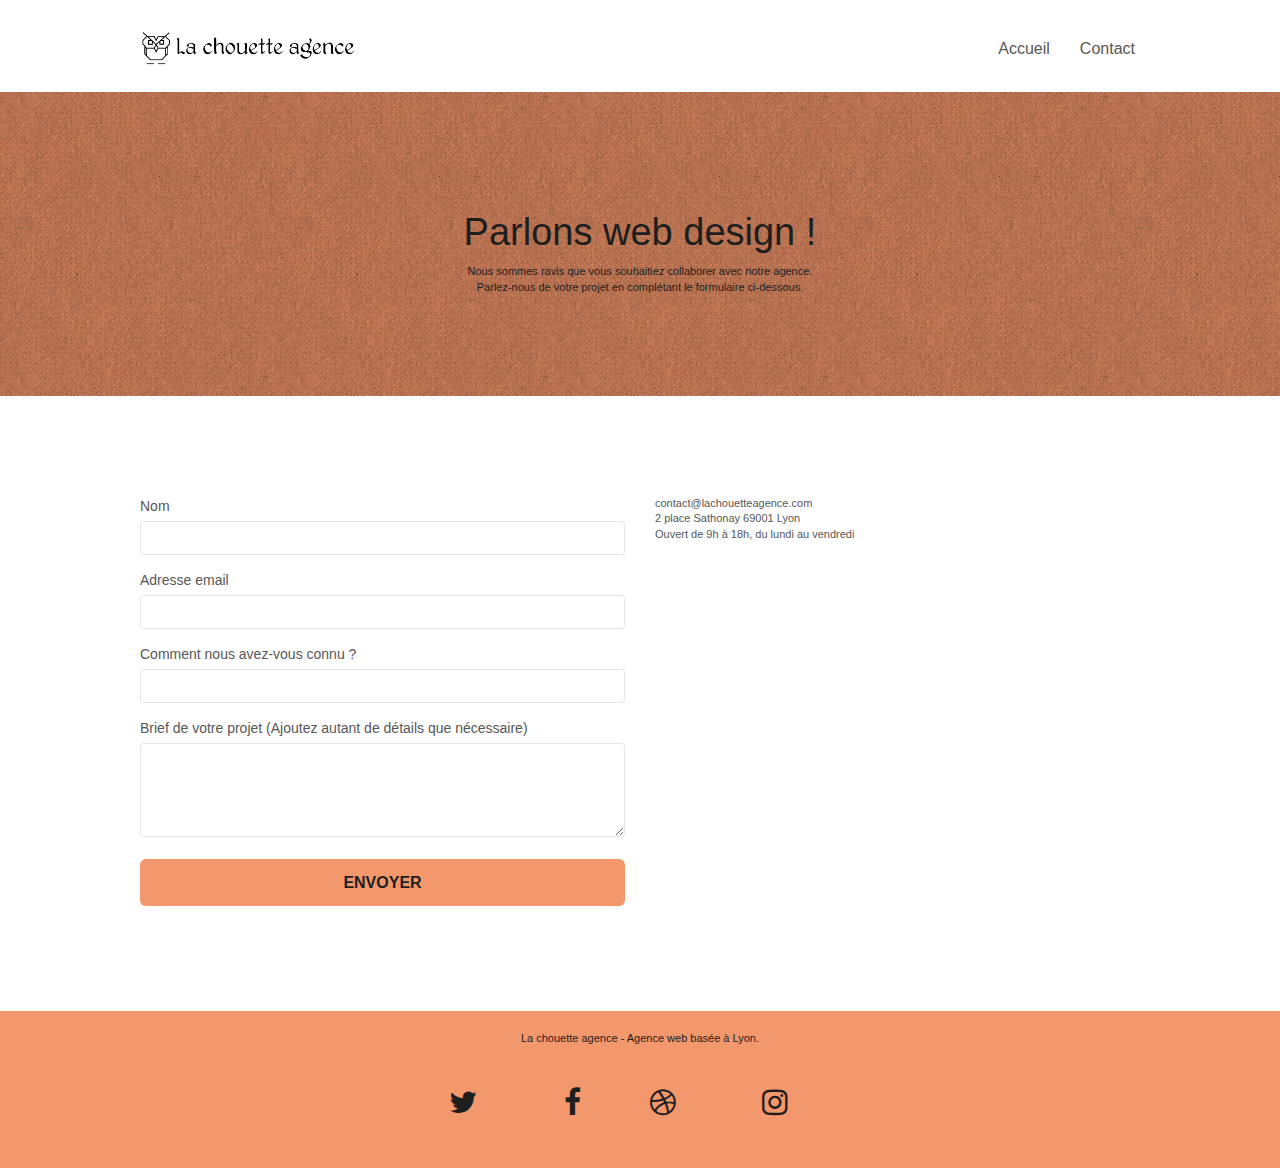
<file: contact.html>
<!DOCTYPE html>
<html lang="fr-FR">
<head>
    <meta charset="utf-8">
    <meta name="description" content="">
    <meta name="viewport" content="width=device-width, initial-scale=1.0, viewport-fit=cover">
    <link rel="shortcut icon" type="image/png" href="favicon.jpg">
    
	<link rel="stylesheet" type="text/css" href="./css/bootstrap.css">
	<link rel="stylesheet" type="text/css" href="./style.css">
	<link rel="stylesheet" type="text/css" href="./css/font-awesome.css">
	<link rel="stylesheet" type="text/css" href="./css/et-line.css">
	
    
	<script src="./js/jquery-2.1.0.js" defer></script>
	<script src="./js/bootstrap.js" defer></script>
	<script src="./js/blocs.js" defer></script>
	<script src="./js/jqBootstrapValidation.js" defer></script>
	<script src="./js/formHandler.js" defer></script>
	
    <title>Contact-La Chouette Agence</title>

    
<!-- Analytics -->
 
<!-- Analytics END -->
    
</head>
<body>
<!-- Principal conteneur -->
<div class="page-container">
    
<!-- bloc-0 -->
<header>
	<div class="bloc bgc-white l-bloc " id="bloc-0">
		<div class="container bloc-sm">

			<nav class="navbar row">
				<div class="navbar-header">
					<a class="navbar-brand" href="index.html"><img src="img/la-chouette-agence.png" alt="logo représentant une chouette de l'agence de web design à lyon : la chouette agence" height="40" /></a>
					<button id="nav-toggle" type="button" class="ui-navbar-toggle navbar-toggle" data-toggle="collapse" data-target=".navbar-1">
						<span class="sr-only">Toggle navigation</span><span class="icon-bar"></span><span class="icon-bar"></span><span class="icon-bar"></span>
					</button>
				</div>
				<div class="collapse navbar-collapse navbar-1 special-dropdown-nav">
					<ul class="site-navigation nav navbar-nav">
						<li>
							<a href="index.html">Accueil</a>
						</li>
						<li>
							<a href="contact.html">Contact</a>
						</li>
					</ul>
				</div>
			</nav>
		</div>
	</div>
</header>
<!-- bloc-0 END -->
<!-- Main -->
<main>
	<!-- bloc-6 -->
	<div class="bloc bg-dots-bg bg-repeat bgc-atomic-tangerine d-bloc bloc-bg-texture texture-paper" id="bloc-6">
		<div class="container bloc-lg">
			<div class="row">
				<div class="col-sm-12">
					<h1 class="text-center hero-bloc-text tc-black">
						Parlons web design !
					</h1>
					<p class="text-center mg-lg tc-black tight-width-whitespace">
						Nous sommes ravis que vous souhaitiez collaborer avec notre agence.<br>
						Parlez-nous de votre projet en complétant le formulaire ci-dessous.
					</p>
				</div>
			</div>
		</div>
	</div>
	<!-- bloc-6 END -->

	<!-- bloc-7 -->
	<div class="bloc bgc-white l-bloc" id="bloc-7">
		<div class="container bloc-lg">
			<div class="row">
				<div class="col-sm-6">
					<form id="form_1" novalidate>
						<div class="form-group">
							<label>
								Nom
							</label>
							<input id="name" class="form-control" required />
						</div>
						<div class="form-group">
							<label>
								Adresse email
							</label>
							<input id="email" class="form-control" type="email" required />
						</div>
						<div class="form-group">
							<label>
								Comment nous avez-vous connu ?
							</label>
							<input class="form-control" type="email" required id="input_504" />
						</div>
						<div class="form-group">
							<label>
								Brief de votre projet (Ajoutez autant de détails que nécessaire)<br>
							</label><textarea id="message" class="form-control" rows="4" cols="50" required></textarea>
						</div> 
						<button class="bloc-button btn btn-lg btn-block cta-hero btn-atomic-tangerine" type="submit">
							Envoyer
						</button>
					</form>
				</div>
				<div class="col-sm-6">
					<p>
						contact@lachouetteagence.com<br>2 place Sathonay 69001 Lyon<br>Ouvert de 9h à 18h, du lundi au vendredi<br>
					</p>
				</div>
			</div>
		</div>
	</div>
	<!-- bloc-7 END -->
</main>
<!-- Main END -->

<!-- Footer - bloc-8 -->
<footer>
	<!-- ScrollToTop Button -->
	<a class="bloc-button btn btn-d scrollToTop" onclick="scrollToTarget('1')"><span class="fa fa-chevron-up"></span></a>
	<!-- ScrollToTop Button END-->
	<div class="bloc bgc-atomic-tangerine d-bloc" id="bloc-8">
		<div class="container bloc-sm">
			<div class="row">
				<div class="col-sm-12">
					<p class="text-center white">
						La chouette agence - Agence web basée à Lyon.<br>
					</p>
					<div class="row row-no-gutters social">
						<div class="col-sm-3">
							<div class="text-center">
								<a class="social" href="index.html"><span class="fa fa-twitter icon-md"><i style='visibility: hidden'>Icon Twitter</i></span></a>
							</div>
						</div>
						<div class="col-sm-3">
							<div class="text-center">
								<a class="social" href="index.html"><span class="fa fa-facebook icon-md"><i style='visibility: hidden'>Icon Facebook</i></span></a>
							</div>
						</div>
						<div class="col-sm-3">
							<div class="text-center">
								<a class="social" href="index.html"><span class="fa fa-dribbble icon-md"><i style='visibility: hidden'>Icon Dribble</i></span></a>
							</div>
						</div>
						<div class="col-sm-3">
							<div class="text-center">
								<a class="social" href="index.html"><span class="fa fa-instagram icon-md"><i style='visibility: hidden'>Icon Instagram</i></span></a>
							</div>
						</div>
					</div>
				</div>
			</div>
		</div>
	</div>
</footer>
<!-- Footer - bloc-8 END -->

</div>
<!-- Principal conteneur END -->
    

</body>
</html>
</file>
<file: style.css>
body {
    margin: 0;
    padding: 0;
    background: #FFF;
    overflow-x: hidden;
    -webkit-font-smoothing: antialiased;
    -moz-osx-font-smoothing: grayscale;
}

a,
button {
    transition: all .3s ease-in-out;
    outline: none!important;
}

a:hover {
    text-decoration: none;
    cursor: pointer;
}

#page-loading-blocs-notifaction {
    position: fixed;
    top: 0;
    bottom: 0;
    width: 100%;
    z-index: 100000;
    background: #FFFFFF url("img/pageload-spinner.gif") no-repeat center center;
}

.bloc {
    width: 100%;
    clear: both;
    background: 50% 50% no-repeat;
    padding: 0 50px;
    -webkit-background-size: cover;
    -moz-background-size: cover;
    -o-background-size: cover;
    background-size: cover;
    position: relative;
}

.bloc .container {
    padding-left: 0;
    padding-right: 0;
}

.bloc-lg {
    padding: 100px 50px;
}

.bloc-md {
    padding: 50px;
}

.bloc-sm {
    padding: 20px 50px;
}

.bg-center,
.bg-l-edge,
.bg-r-edge,
.bg-t-edge,
.bg-b-edge,
.bg-tl-edge,
.bg-bl-edge,
.bg-tr-edge,
.bg-br-edge,
.bg-repeat {
    -webkit-background-size: auto!important;
    -moz-background-size: auto!important;
    -o-background-size: auto!important;
    background-size: auto!important;
}

.bg-repeat {
    background: repeat;
}

.bg-t-edge {
    background: top no-repeat;
}

.bloc-bg-texture::before {
    content: "";
    background-size: 2px 2px;
    position: absolute;
    top: 0;
    bottom: 0;
    left: 0;
    right: 0;
}

.texture-paper::before {
    background: url("img/texture-paper.png");
    background-size: 280px 280px;
}

.b-parallax {
    background-attachment: fixed;
}

.d-bloc {
    color: rgba(255, 255, 255, .7);
}

.d-bloc button:hover {
    color: rgba(255, 255, 255, .9);
}

.d-bloc .icon-round,
.d-bloc .icon-square,
.d-bloc .icon-rounded,
.d-bloc .icon-semi-rounded-a,
.d-bloc .icon-semi-rounded-b {
    border-color: rgba(255, 255, 255, .9);
}

.d-bloc .divider-h span {
    border-color: rgba(255, 255, 255, .2);
}

.d-bloc .a-btn,
.d-bloc .navbar a,
.d-bloc .navbar-brand,
.d-bloc a .icon-sm,
.d-bloc a .icon-md,
.d-bloc a .icon-lg,
.d-bloc a .icon-xl,
.d-bloc h1 a,
.d-bloc h2 a,
.d-bloc h3 a,
.d-bloc h4 a,
.d-bloc h5 a,
.d-bloc h6 a,
.d-bloc p a {
    color: #1E1E1E;
}

.d-bloc .a-btn:hover,
.d-bloc .navbar a:hover,
.d-bloc .navbar-brand:hover,
.d-bloc a:hover .icon-sm,
.d-bloc a:hover .icon-md,
.d-bloc a:hover .icon-lg,
.d-bloc a:hover .icon-xl,
.d-bloc h1 a:hover,
.d-bloc h2 a:hover,
.d-bloc h3 a:hover,
.d-bloc h4 a:hover,
.d-bloc h5 a:hover,
.d-bloc h6 a:hover,
.d-bloc p a:hover {
    color: rgba(255, 255, 255, 1);
}

.d-bloc .navbar-toggle .icon-bar {
    background: rgba(255, 255, 255, 1);
}

.d-bloc .btn-wire,
.d-bloc .btn-wire:hover {
    color: rgba(255, 255, 255, 1);
    border-color: rgba(255, 255, 255, 1);
}

.d-bloc .panel {
    color: rgba(0, 0, 0, .5);
}

.d-bloc .panel button:hover {
    color: rgba(0, 0, 0, .7);
}

.d-bloc .panel icon {
    border-color: rgba(0, 0, 0, .7);
}

.d-bloc .panel .divider-h span {
    border-color: rgba(0, 0, 0, .1);
}

.d-bloc .panel .a-btn {
    color: rgba(0, 0, 0, .6);
}

.d-bloc .panel .a-btn:hover {
    color: rgba(0, 0, 0, 1);
}

.d-bloc .panel .btn-wire,
.d-bloc .panel .btn-wire:hover {
    color: rgba(0, 0, 0, .7);
    border-color: rgba(0, 0, 0, .3);
}

.d-bloc .panel,
.l-bloc {
    color: rgba(0, 0, 0, .5);
}

.d-bloc .panel button:hover,
.l-bloc button:hover {
    color: rgba(0, 0, 0, .7);
}

.l-bloc .icon-round,
.l-bloc .icon-square,
.l-bloc .icon-rounded,
.l-bloc .icon-semi-rounded-a,
.l-bloc .icon-semi-rounded-b {
    border-color: rgba(0, 0, 0, .7);
}

.d-bloc .panel .divider-h span,
.l-bloc .divider-h span {
    border-color: rgba(0, 0, 0, .1);
}

.d-bloc .panel .a-btn,
.l-bloc .a-btn,
.l-bloc .navbar a,
.l-bloc .navbar-brand,
.l-bloc a .icon-sm,
.l-bloc a .icon-md,
.l-bloc a .icon-lg,
.l-bloc a .icon-xl,
.l-bloc h1 a,
.l-bloc h2 a,
.l-bloc h3 a,
.l-bloc h4 a,
.l-bloc h5 a,
.l-bloc h6 a,
.l-bloc p a {
    color: rgba(0, 0, 0, .6);
}

.d-bloc .panel .a-btn:hover,
.l-bloc .a-btn:hover,
.l-bloc .navbar a:hover,
.l-bloc .navbar-brand:hover,
.l-bloc a:hover .icon-sm,
.l-bloc a:hover .icon-md,
.l-bloc a:hover .icon-lg,
.l-bloc a:hover .icon-xl,
.l-bloc h1 a:hover,
.l-bloc h2 a:hover,
.l-bloc h3 a:hover,
.l-bloc h4 a:hover,
.l-bloc h5 a:hover,
.l-bloc h6 a:hover,
.l-bloc p a:hover {
    color: rgba(0, 0, 0, 1);
}

.l-bloc .navbar-toggle .icon-bar {
    color: rgba(0, 0, 0, .6);
}

.d-bloc .panel .btn-wire,
.d-bloc .panel .btn-wire:hover,
.l-bloc .btn-wire,
.l-bloc .btn-wire:hover {
    color: rgba(0, 0, 0, .7);
    border-color: rgba(0, 0, 0, .3);
}

.voffset {
    margin-top: 30px;
}

.voffset-lg {
    margin-top: 80px;
}

.row-no-gutters {
    margin-right: 0;
    margin-left: 0;
}

.row.row-no-gutters > [class^="col-"],
.row.row-no-gutters > [class*=" col-"] {
    padding-right: 0;
    padding-left: 0;
}

#bloc-1-hero h1 {
    font-size: 32px;
}

.navbar {
    margin-bottom: 0;
    z-index: 1;
}

.navbar-brand {
    height: auto;
    padding: 3px 15px;
    font-size: 25px;
    font-weight: normal;
    font-weight: 600;
    line-height: 44px;
}

.navbar-brand img {
    max-height: 200px;
    margin: 0 5px 0 0;
    display: inline;
}

.navbar-brand img[src$=svg] {
    min-width: 100px;
}

.nav-center .navbar-brand img {
    margin: 0;
}

.navbar .nav {
    padding-top: 2px;
    margin-right: -16px;
    float: right;
    z-index: 1;
}

.nav > li {
    float: left;
    margin-top: 4px;
    font-size: 16px;
}

.navbar-nav .open .dropdown-menu > li > a {
    text-align: inherit;
}

.nav > li a:hover,
.nav > li a:focus {
    background: transparent;
}

.navbar-toggle {
    margin: 10px 10px 0 0;
    border: 0px;
}

.navbar-toggle:hover {
    background: transparent!important;
}

.navbar-toggle .icon-bar {
    background-color: rgba(0, 0, 0, .5);
    width: 26px;
}

.nav-invert .navbar .nav {
    float: left;
}

.nav-invert .navbar-header,
.nav-invert .navbar-brand {
    float: right;
    position: relative;
    z-index: 2;
}

@media (min-width: 768px) {
    .site-navigation {
        position: absolute;
        top: 50%;
        right: 20px;
        transform: translate(0, -50%);
        -webkit-transform: translateY(-50%);
    }
    .nav > li .dropdown-menu a,
    .nav > li .dropdown-menu a:hover {
        color: #484848;
    }
    .nav-invert .site-navigation {
        left: 0;
        right: 0;
    }
    .nav-center {
        text-align: center;
    }
    .nav-center .navbar-header {
        width: 100%;
    }
    .nav-center .navbar-header,
    .nav-center .navbar-brand,
    .nav-center .nav > li {
        float: none;
        display: inline-block;
    }
    .nav-center .site-navigation {
        position: relative;
        width: 100%;
        right: 0;
        margin-right: 0px;
        margin-top: 20px;
    }
    .nav-center.mini-nav .navbar-toggle {
        float: none;
        margin: 10px auto 0;
    }
}

.nav > li > .dropdown a {
    background: none!important;
    display: block;
    padding: 14px 15px;
}

nav .caret {
    margin: 0 5px;
}

.dropdown-menu .dropdown-menu {
    top: -8px;
    left: 100%;
}

.dropdown-menu .dropmenu-flow-right {
    top: 100%;
    left: 0;
    margin-left: -1px;
    border-top-left-radius: 0;
    border-top-right-radius: 0;
}

.dropdown-menu .dropdown span {
    border: 4px solid black;
    border-top-color: transparent;
    border-right-color: transparent;
    border-bottom-color: transparent;
    margin: 6px -5px 0 0!important;
    float: right;
}

.mg-md {
    margin-top: 10px;
    margin-bottom: 20px;
}

.mg-lg {
    margin-top: 10px;
    margin-bottom: 40px;
}

.btn {
    margin: 0 5px 5px 0;
}

.btn.pull-right {
    margin: 0 0 5px 5px;
}

.btn-d,
.btn-d:hover,
.btn-d:focus {
    color: #FFF;
    background: rgba(0, 0, 0, .3);
}

button {
    outline: none!important;
}

.btn-rd {
    border-radius: 40px;
}

.btn-clean {
    border: 1px solid rgba(0, 0, 0, .08);
    border-bottom-color: rgba(0, 0, 0, .1);
    text-shadow: 0 1px 0 rgba(0, 0, 1, .1);
    box-shadow: 0 1px 3px rgba(0, 0, 1, .25), inset 0 1px 0 0 rgba(255, 255, 255, .15);
}

.icon-md {
    font-size: 30px!important;
}

.icon-lg {
    font-size: 60px!important;
}

.sm-shadow {
    text-shadow: 0 1px 2px rgba(0, 0, 0, .3);
}

.panel-sq,
.panel-sq .panel-heading,
.panel-sq .panel-footer {
    border-radius: 0;
}

.panel-rd {
    border-radius: 30px;
}

.panel-rd .panel-heading {
    border-radius: 29px 29px 0 0;
}

.panel-rd .panel-footer {
    border-radius: 0 0 29px 29px;
}

.form-control {
    border-color: rgba(0, 0, 0, .1);
    box-shadow: none;
}

.scrollToTop {
    width: 40px;
    height: 40px;
    position: fixed;
    bottom: 20px;
    right: 20px;
    opacity: 0;
    z-index: 500;
    transition: all .3s ease-in-out;
}

.scrollToTop span {
    margin-top: 6px;
}

.showScrollTop {
    font-size: 14px;
    opacity: 1;
}

a[data-lightbox] {
    position: relative;
    display: block;
    text-align: center;
}

a[data-lightbox]:hover::before {
    content: "+";
    font-family: "HelveticaNeue-Light", "Helvetica Neue Light", "Helvetica Neue", Helvetica, Arial;
    font-size: 32px;
    width: 50px;
    height: 50px;
    margin-left: -25px;
    border-radius: 50%;
    background: rgba(0, 0, 0, .6);
    color: #FFF;
    font-weight: 100;
    z-index: 1;
    position: absolute;
    top: 50%;
    transform: translateY(-50%);
    -webkit-transform: translateY(-50%);
}

a[data-lightbox]:hover img {
    opacity: 0.6;
    -webkit-animation-fill-mode: none;
    animation-fill-mode: none;
}

#lightbox-modal {
    display: flex;
    align-items: center;
}

#lightbox-modal .modal-dialog {
    width: 90%;
    max-width: 900px;
    margin: 0 auto 0;
}

#lightbox-modal .modal-dialog img {
    max-height: 90vh;
    margin: 0 auto;
}

.lightbox-caption {
    padding: 20px;
    color: #FFF;
    background: rgba(0, 0, 0, .5);
    position: absolute;
    left: 15px;
    right: 15px;
    bottom: 5px;
}

.close-lightbox {
    color: #FFF;
    font-size: 30px;
    position: absolute;
    top: 20px;
    right: 20px;
    z-index: 20;
    background: rgba(0, 0, 0, .5);
    border: none;
    line-height: 30px;
    padding: 0 9px 5px;
    opacity: 0.3;
}

.close-lightbox:hover,
.next-lightbox:hover,
.prev-lightbox:hover {
    opacity: 1.0;
    color: #FFF;
}

.next-lightbox,
.prev-lightbox {
    font-size: 20px;
    color: rgba(255, 255, 255, .9);
    background: rgba(0, 0, 0, .5);
    transition: all .2s ease-in-out;
    position: absolute;
    top: 45%;
    z-index: 1;
    opacity: 0.4;
}

.next-lightbox {
    padding: 6px 8px 1px 13px;
    right: 25px;
}

.prev-lightbox {
    padding: 6px 13px 1px 10px;
    left: 25px;
}

.snapshot-lb .modal-body {
    padding-bottom: 45px;
}

.snapshot-lb .lightbox-caption {
    padding: 0;
    color: rgba(0, 0, 0, .5);
    background: none;
}

h1,
h2,
h3,
h4,
h5,
h6,
p,
label,
.btn,
a {
    font-family: "helvetica";
    font-weight: 400;
    color: #575757!important;
}

.container {
    max-width: 1000px;
}

.hero-bloc-text {
    font-size: 38px;
}

.hero-bloc-text-sub {
    font-size: 36px;
}

.statement-bloc-text {
    line-height: 26px;
    font-style: italic;
    font-size: 20px;
    text-align: center;
    font-weight: lighter;
    max-width: 520px;
    margin: auto auto auto auto;
}

p {
    font-size: 11px;
}

.tight-width-whitespace {
    max-width: 600px;
    margin: auto auto auto auto;
}

.h1 {
    font-size: 20px;
    font-family: "Open Sans";
}
.citation {
    font-size: 20px;
    font-style: italic;
    font-weight: 500;
}
.signature {
    font-size: 15px;
}


.cta-hero {
    margin-top: 22px;
    color: #FFFFFF!important;
    text-transform: uppercase;
    padding: 12px 28px 12px 28px;
    font-size: 16px;
    font-weight: 700;
}

.social {
    max-width: 400px;
    margin: 40px auto auto auto;
}

h2 {
    font-size: 22px;
    line-height: 1.4em;
}

h3 {
    font-size: 15px;
    text-transform: uppercase;
    font-weight: 700;
    color: #333333!important;
}

.med-width-whitespace {
    max-width: 800px;
    margin: auto auto auto auto;
    box-shadow: 0px 0px 0px #000000;
}

h1 {
    color: #333333!important;
}

h4 {
    color: #333333!important;
}

.icons {
    margin-bottom: 14px;
    margin-top: 24px;
}

.white {
    color: #1E1E1E!important;
}

.portfolio-thumb {
    margin-bottom: 24px;
}

.portfolio-row {
    margin-bottom: 44px;
    margin-top: 50px;
}

.avatar {
    box-shadow: 0px 4px 9px rgba(0, 0, 0, 0.3);
}

.black-background {
    background-color: rgba(165, 147, 99, 0.7);
    padding: 40px 40px 40px 40px;
}

.bold-link {
    font-weight: 900;
    text-decoration: underline!important;
}

.bgc-white {
    background-color: #FFFFFF;
}

.bgc-dark-slate-blue {
    background-color: #364577;
}

.bgc-atomic-tangerine {
    background-color: #F3976C;
}

.tc-white {
    color: #FFFFFF!important;
}
.tc-black {
    color: #1E1E1E!important;
}

.btn-atomic-tangerine {
    background: #F3976C;
    color: #1E1E1E!important;
}

.btn-atomic-tangerine:hover {
    background: #c27956!important;
    color: #1E1E1E!important;
}

.ltc-white {
    color: #1E1E1E!important;
}

.ltc-white:hover {
    color: #cccccc!important;
}

.ltc-atomic-tangerine {
    color: #F3976C!important;
}

.ltc-atomic-tangerine:hover {
    color: #c27956!important;
}

.icon-dark-slate-blue {
    color: #364577!important;
    border-color: #364577!important;
}

.bg-dots-bg {
    background-image: url("img/dots-bg.png");
}

.bg-lines-h2-bg {
    background-image: url("img/lines-h2-bg.png");
}

.bg-banniere {
    background-image: url("img/la-chouette-agence-banniere.jpg");
}

.bg-presentation {
    background-image: url("img/image-de-presentation.bmp");
}

@media (max-width: 1024px) {
    .bloc {
        padding-left: 20px;
        padding-right: 20px;
    }
    .bloc.full-width-bloc,
    .bloc-tile-2.full-width-bloc .container,
    .bloc-tile-3.full-width-bloc .container,
    .bloc-tile-4.full-width-bloc .container {
        padding-left: 0;
        padding-right: 0;
    }
}

@media (max-width: 992px) and (min-width: 768px) {
    .navbar .nav {
        max-width: 80%
    }
    .nav-center.navbar .nav {
        max-width: 100%
    }
}

@media only screen and (min-width: 768px) and (max-width: 1024px) and (orientation: landscape) {
    .b-parallax {
        background-attachment: scroll;
    }
}

@media only screen and (min-width: 1024px) and (max-width: 1366px) and (-webkit-min-pixel-ratio: 1.5) {
    .b-parallax {
        background-attachment: scroll;
    }
}

@media (max-width: 991px) {
    .container {
        width: 100%;
    }
    .b-parallax {
        background-attachment: scroll;
    }
    .page-container,
    #hero-bloc {
        overflow-x: hidden;
        position: relative;
    }
    .bloc {
        padding-left:initial;
        padding-right:initial;
    }
    .bloc-group,
    .bloc-group .bloc {
        display: block;
        width: 100%;
    }
    .bloc-fill-screen .fill-bloc-top-edge,
    .bloc-fill-screen .fill-bloc-bottom-edge {
        padding: 0 20px;
    }
}

@media (max-width: 767px) {
    .page-container {
        overflow-x: hidden;
        position: relative;
    }
    h1,
    h2,
    h3,
    h4,
    h5,
    h6,
    p,
    #disqus_thread {
        padding-left: 10px!important;
        padding-right: 10px!important;
    }
    .b-parallax {
        background-attachment: scroll;
    }
    .navbar .nav {
        padding-top: 0;
        border-top: 1px solid rgba(0, 0, 0, .2);
        float: none!important;
    }
    .navbar.row {
        margin-left: 0;
        margin-right: 0;
    }
    .site-navigation {
        position: inherit;
        transform: none;
        -webkit-transform: none;
        -ms-transform: none;
    }
    .nav > li {
        margin-top: 0;
        border-bottom: 1px solid rgba(0, 0, 0, .1);
        background: rgba(0, 0, 0, .05);
        text-align: left;
        padding-left: 15px;
        width: 100%;
    }
    .nav > li:hover {
        background: rgba(0, 0, 0, .08);
    }
    .dropdown .dropdown a .caret {
        float: none;
        margin: 5px 0 0 10px!important;
        border: 4px solid black;
        border-bottom-color: transparent;
        border-right-color: transparent;
        border-left-color: transparent;
    }
    #hero-bloc .navbar .nav {
        background: rgba(0, 0, 0, .8);
    }
    #hero-bloc .navbar .nav a {
        color: rgba(255, 255, 255, .6);
    }
    .hero {
        padding: 50px 0;
    }
    .hero-nav {
        left: -1px;
        right: -1px;
    }
    .navbar-collapse {
        padding: 0;
        overflow-x: hidden;
        -webkit-box-shadow: none;
        box-shadow: none;
    }
    .navbar-brand img {
        max-height: 40px;
        width: auto;
    }
    .nav-invert .navbar-header {
        float: none;
        width: 100%;
    }
    .nav-invert .navbar-toggle {
        float: left;
        margin-left: 10px;
    }
    .bloc {
        padding-left: 0;
        padding-right: 0;
    }
    .bloc-xxl,
    .bloc-xl,
    .bloc-lg {
        padding: 40px 0;
    }
    .bloc-sm,
    .bloc-md {
        padding-left: 0;
        padding-right: 0;
    }
    .bloc-tile-2 .container,
    .bloc-tile-3 .container,
    .bloc-tile-4 .container,
    .bloc-fill-screen .fill-bloc-top-edge,
    .bloc-fill-screen .fill-bloc-bottom-edge {
        padding-left: 0;
        padding-right: 0;
    }
    .a-block {
        padding: 0 10px;
    }
    .btn-dwn {
        display: none;
    }
    .voffset {
        margin-top: 5px;
    }
    .voffset-md {
        margin-top: 20px;
    }
    .voffset-lg {
        margin-top: 30px;
    }
    form {
        padding: 5px;
    }
    .close-lightbox {
        display: inline-block;
    }
    .blocsapp-device-iphone5 {
        background-size: 216px 425px;
        padding-top: 60px;
        width: 216px;
        height: 425px;
    }
    .blocsapp-device-iphone5 img {
        width: 180px;
        height: 320px;
    }
}

@media (max-width: 400px) {
  
}

@media (max-width: 767px) {
    .bloc-mob-center-text {
        text-align: center;
    }
    .bloc {
        padding-left: 5%;
        padding-right: 5%;
    }
    .row-no-gutters {
        display: flex;
    }
}
</file>
<file: css/et-line.css>
@font-face {
    font-family: et-line;
    src: url(../fonts/et-line.eot);
    src: url(../fonts/et-line.eot?#iefix) format('embedded-opentype'), url(../fonts/et-line.woff) format('woff'), url(../fonts/et-line.ttf) format('truetype'), url(../fonts/et-line.svg#et-line) format('svg');
    font-weight: 400;
    font-style: normal
}

.et-icon-adjustments,
.et-icon-alarmclock,
.et-icon-anchor,
.et-icon-aperture,
.et-icon-attachment,
.et-icon-bargraph,
.et-icon-basket,
.et-icon-beaker,
.et-icon-bike,
.et-icon-book-open,
.et-icon-briefcase,
.et-icon-browser,
.et-icon-calendar,
.et-icon-camera,
.et-icon-caution,
.et-icon-chat,
.et-icon-circle-compass,
.et-icon-clipboard,
.et-icon-clock,
.et-icon-cloud,
.et-icon-compass,
.et-icon-desktop,
.et-icon-dial,
.et-icon-document,
.et-icon-documents,
.et-icon-download,
.et-icon-dribbble,
.et-icon-edit,
.et-icon-envelope,
.et-icon-expand,
.et-icon-facebook,
.et-icon-flag,
.et-icon-focus,
.et-icon-gears,
.et-icon-genius,
.et-icon-gift,
.et-icon-global,
.et-icon-globe,
.et-icon-googleplus,
.et-icon-grid,
.et-icon-happy,
.et-icon-hazardous,
.et-icon-heart,
.et-icon-hotairballoon,
.et-icon-hourglass,
.et-icon-key,
.et-icon-laptop,
.et-icon-layers,
.et-icon-lifesaver,
.et-icon-lightbulb,
.et-icon-linegraph,
.et-icon-linkedin,
.et-icon-lock,
.et-icon-magnifying-glass,
.et-icon-map,
.et-icon-map-pin,
.et-icon-megaphone,
.et-icon-mic,
.et-icon-mobile,
.et-icon-newspaper,
.et-icon-notebook,
.et-icon-paintbrush,
.et-icon-paperclip,
.et-icon-pencil,
.et-icon-phone,
.et-icon-picture,
.et-icon-pictures,
.et-icon-piechart,
.et-icon-presentation,
.et-icon-pricetags,
.et-icon-printer,
.et-icon-profile-female,
.et-icon-profile-male,
.et-icon-puzzle,
.et-icon-quote,
.et-icon-recycle,
.et-icon-refresh,
.et-icon-ribbon,
.et-icon-rss,
.et-icon-sad,
.et-icon-scissors,
.et-icon-scope,
.et-icon-search,
.et-icon-shield,
.et-icon-speedometer,
.et-icon-strategy,
.et-icon-streetsign,
.et-icon-tablet,
.et-icon-target,
.et-icon-telescope,
.et-icon-toolbox,
.et-icon-tools,
.et-icon-tools-2,
.et-icon-trophy,
.et-icon-tumblr,
.et-icon-twitter,
.et-icon-upload,
.et-icon-video,
.et-icon-wallet,
.et-icon-wine {
    font-family: et-line;
    speak: none;
    font-style: normal;
    font-weight: 400;
    font-variant: normal;
    text-transform: none;
    line-height: 1;
    -webkit-font-smoothing: antialiased;
    -moz-osx-font-smoothing: grayscale;
    display: inline-block
}

.et-icon-mobile:before {
    content: "\e000"
}

.et-icon-laptop:before {
    content: "\e001"
}

.et-icon-desktop:before {
    content: "\e002"
}

.et-icon-tablet:before {
    content: "\e003"
}

.et-icon-phone:before {
    content: "\e004"
}

.et-icon-document:before {
    content: "\e005"
}

.et-icon-documents:before {
    content: "\e006"
}

.et-icon-search:before {
    content: "\e007"
}

.et-icon-clipboard:before {
    content: "\e008"
}

.et-icon-newspaper:before {
    content: "\e009"
}

.et-icon-notebook:before {
    content: "\e00a"
}

.et-icon-book-open:before {
    content: "\e00b"
}

.et-icon-browser:before {
    content: "\e00c"
}

.et-icon-calendar:before {
    content: "\e00d"
}

.et-icon-presentation:before {
    content: "\e00e"
}

.et-icon-picture:before {
    content: "\e00f"
}

.et-icon-pictures:before {
    content: "\e010"
}

.et-icon-video:before {
    content: "\e011"
}

.et-icon-camera:before {
    content: "\e012"
}

.et-icon-printer:before {
    content: "\e013"
}

.et-icon-toolbox:before {
    content: "\e014"
}

.et-icon-briefcase:before {
    content: "\e015"
}

.et-icon-wallet:before {
    content: "\e016"
}

.et-icon-gift:before {
    content: "\e017"
}

.et-icon-bargraph:before {
    content: "\e018"
}

.et-icon-grid:before {
    content: "\e019"
}

.et-icon-expand:before {
    content: "\e01a"
}

.et-icon-focus:before {
    content: "\e01b"
}

.et-icon-edit:before {
    content: "\e01c"
}

.et-icon-adjustments:before {
    content: "\e01d"
}

.et-icon-ribbon:before {
    content: "\e01e"
}

.et-icon-hourglass:before {
    content: "\e01f"
}

.et-icon-lock:before {
    content: "\e020"
}

.et-icon-megaphone:before {
    content: "\e021"
}

.et-icon-shield:before {
    content: "\e022"
}

.et-icon-trophy:before {
    content: "\e023"
}

.et-icon-flag:before {
    content: "\e024"
}

.et-icon-map:before {
    content: "\e025"
}

.et-icon-puzzle:before {
    content: "\e026"
}

.et-icon-basket:before {
    content: "\e027"
}

.et-icon-envelope:before {
    content: "\e028"
}

.et-icon-streetsign:before {
    content: "\e029"
}

.et-icon-telescope:before {
    content: "\e02a"
}

.et-icon-gears:before {
    content: "\e02b"
}

.et-icon-key:before {
    content: "\e02c"
}

.et-icon-paperclip:before {
    content: "\e02d"
}

.et-icon-attachment:before {
    content: "\e02e"
}

.et-icon-pricetags:before {
    content: "\e02f"
}

.et-icon-lightbulb:before {
    content: "\e030"
}

.et-icon-layers:before {
    content: "\e031"
}

.et-icon-pencil:before {
    content: "\e032"
}

.et-icon-tools:before {
    content: "\e033"
}

.et-icon-tools-2:before {
    content: "\e034"
}

.et-icon-scissors:before {
    content: "\e035"
}

.et-icon-paintbrush:before {
    content: "\e036"
}

.et-icon-magnifying-glass:before {
    content: "\e037"
}

.et-icon-circle-compass:before {
    content: "\e038"
}

.et-icon-linegraph:before {
    content: "\e039"
}

.et-icon-mic:before {
    content: "\e03a"
}

.et-icon-strategy:before {
    content: "\e03b"
}

.et-icon-beaker:before {
    content: "\e03c"
}

.et-icon-caution:before {
    content: "\e03d"
}

.et-icon-recycle:before {
    content: "\e03e"
}

.et-icon-anchor:before {
    content: "\e03f"
}

.et-icon-profile-male:before {
    content: "\e040"
}

.et-icon-profile-female:before {
    content: "\e041"
}

.et-icon-bike:before {
    content: "\e042"
}

.et-icon-wine:before {
    content: "\e043"
}

.et-icon-hotairballoon:before {
    content: "\e044"
}

.et-icon-globe:before {
    content: "\e045"
}

.et-icon-genius:before {
    content: "\e046"
}

.et-icon-map-pin:before {
    content: "\e047"
}

.et-icon-dial:before {
    content: "\e048"
}

.et-icon-chat:before {
    content: "\e049"
}

.et-icon-heart:before {
    content: "\e04a"
}

.et-icon-cloud:before {
    content: "\e04b"
}

.et-icon-upload:before {
    content: "\e04c"
}

.et-icon-download:before {
    content: "\e04d"
}

.et-icon-target:before {
    content: "\e04e"
}

.et-icon-hazardous:before {
    content: "\e04f"
}

.et-icon-piechart:before {
    content: "\e050"
}

.et-icon-speedometer:before {
    content: "\e051"
}

.et-icon-global:before {
    content: "\e052"
}

.et-icon-compass:before {
    content: "\e053"
}

.et-icon-lifesaver:before {
    content: "\e054"
}

.et-icon-clock:before {
    content: "\e055"
}

.et-icon-aperture:before {
    content: "\e056"
}

.et-icon-quote:before {
    content: "\e057"
}

.et-icon-scope:before {
    content: "\e058"
}

.et-icon-alarmclock:before {
    content: "\e059"
}

.et-icon-refresh:before {
    content: "\e05a"
}

.et-icon-happy:before {
    content: "\e05b"
}

.et-icon-sad:before {
    content: "\e05c"
}

.et-icon-facebook:before {
    content: "\e05d"
}

.et-icon-twitter:before {
    content: "\e05e"
}

.et-icon-googleplus:before {
    content: "\e05f"
}

.et-icon-rss:before {
    content: "\e060"
}

.et-icon-tumblr:before {
    content: "\e061"
}

.et-icon-linkedin:before {
    content: "\e062"
}

.et-icon-dribbble:before {
    content: "\e063"
}
</file>
